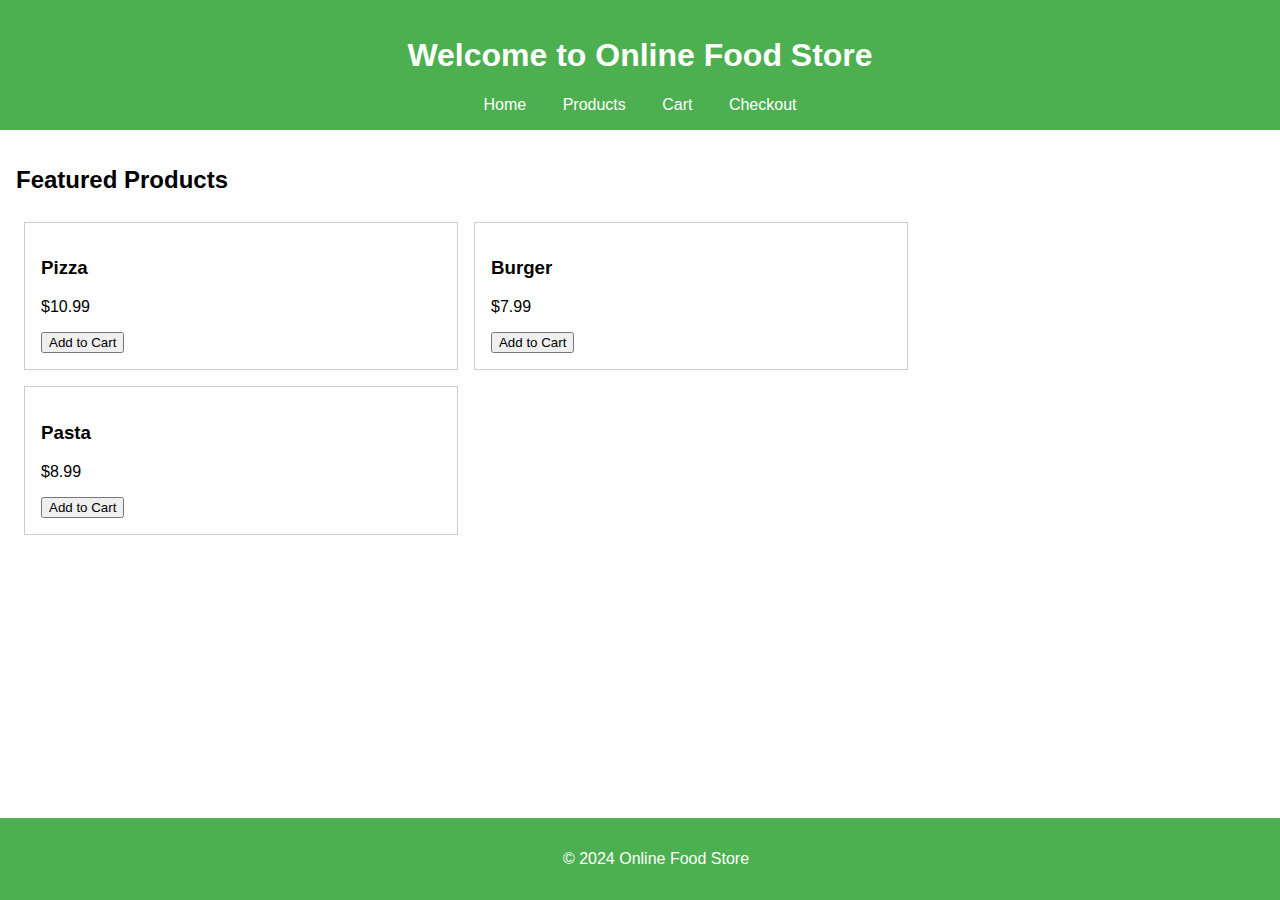
<file: src/main/webapp/index.html>
<!DOCTYPE html>
<html lang="en">
<head>
    <meta charset="UTF-8">
    <meta name="viewport" content="width=device-width, initial-scale=1.0">
    <title>Online Food Store</title>
    <link rel="stylesheet" href="styles.css">
</head>
<body>
    <header>
        <h1>Welcome to Online Food Store</h1>
        <nav>
            <a href="index.html">Home</a>
            <a href="products.html">Products</a>
            <a href="cart.html">Cart</a>
            <a href="checkout.html">Checkout</a>
        </nav>
    </header>
    <main>
        <section id="featured">
            <h2>Featured Products</h2>
            <div class="product-list" id="featured-products"></div>
        </section>
    </main>
    <footer>
        <p>&copy; 2024 Online Food Store</p>
    </footer>
    <script src="scripts.js"></script>
</body>
</html>
</file>
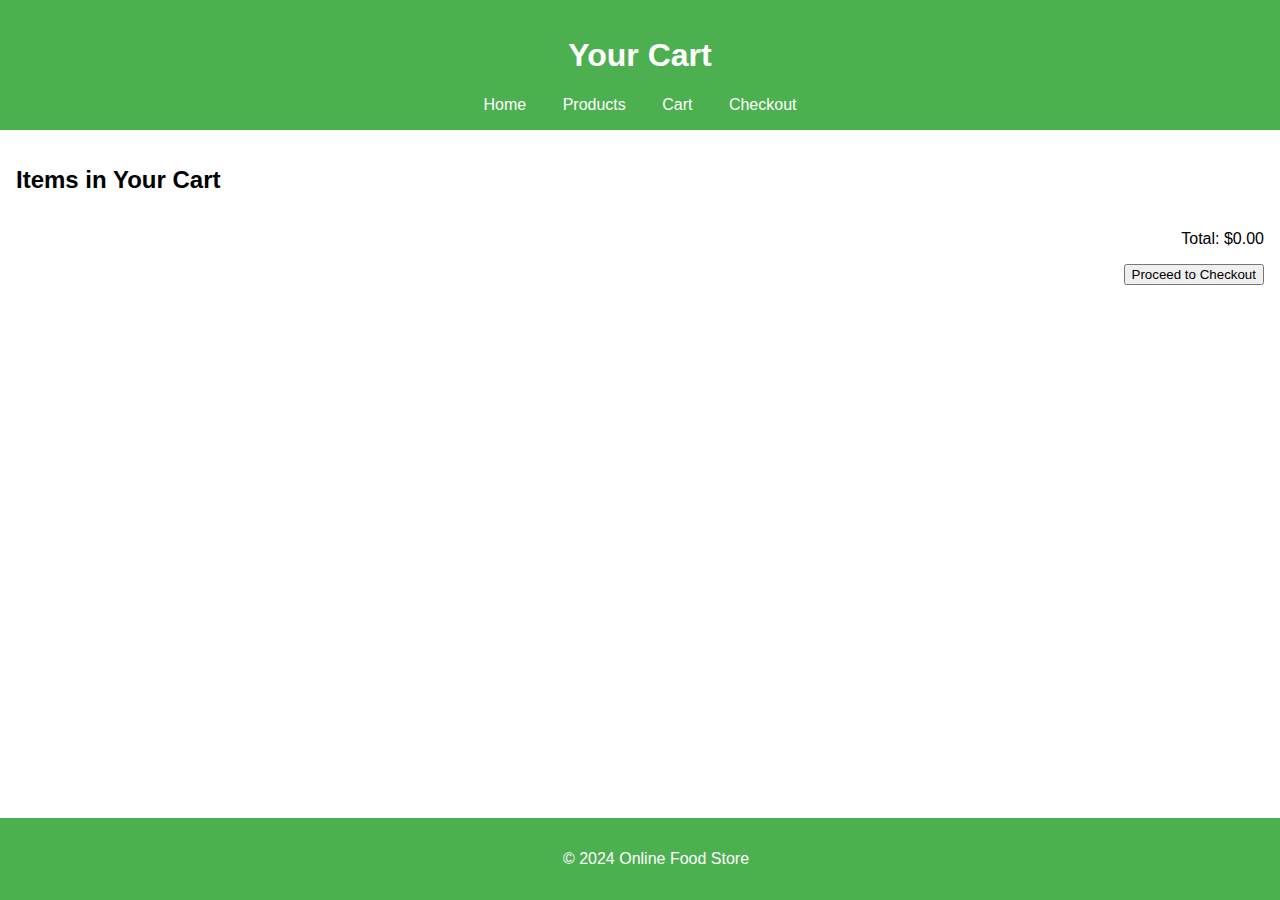
<file: src/main/webapp/cart.html>
<!DOCTYPE html>
<html lang="en">
<head>
    <meta charset="UTF-8">
    <meta name="viewport" content="width=device-width, initial-scale=1.0">
    <title>Cart - Online Food Store</title>
    <link rel="stylesheet" href="styles.css">
</head>
<body>
    <header>
        <h1>Your Cart</h1>
        <nav>
            <a href="index.html">Home</a>
            <a href="products.html">Products</a>
            <a href="cart.html">Cart</a>
            <a href="checkout.html">Checkout</a>
        </nav>
    </header>
    <main>
        <section id="cart-items">
            <h2>Items in Your Cart</h2>
            <div class="cart-list" id="cart-list"></div>
            <div class="cart-total">
                <p>Total: $<span id="cart-total">0.00</span></p>
                <button onclick="proceedToCheckout()">Proceed to Checkout</button>
            </div>
        </section>
    </main>
    <footer>
        <p>&copy; 2024 Online Food Store</p>
    </footer>
    <script src="scripts.js"></script>
</body>
</html>
</file>
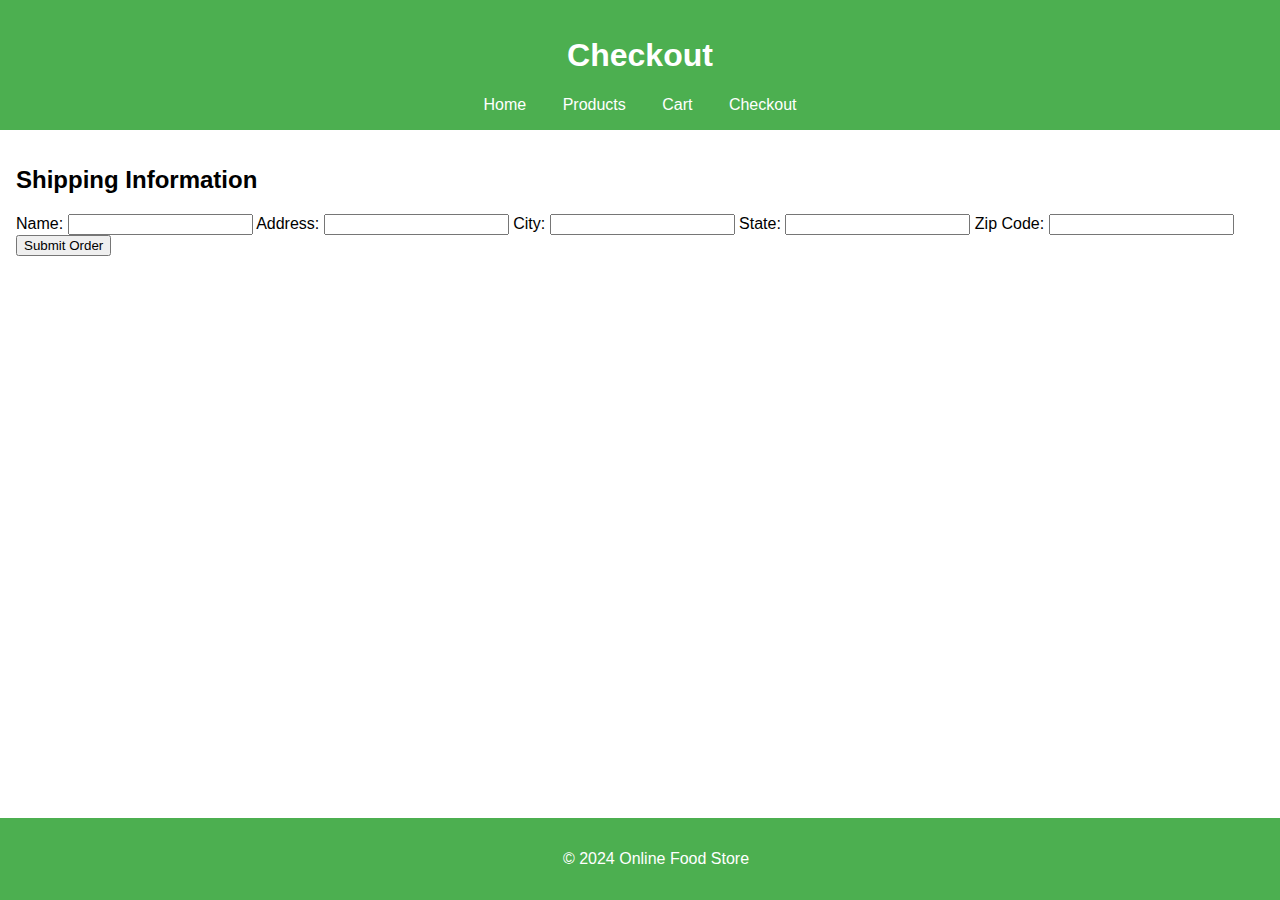
<file: src/main/webapp/checkout.html>
<!DOCTYPE html>
<html lang="en">
<head>
    <meta charset="UTF-8">
    <meta name="viewport" content="width=device-width, initial-scale=1.0">
    <title>Checkout - Online Food Store</title>
    <link rel="stylesheet" href="styles.css">
</head>
<body>
    <header>
        <h1>Checkout</h1>
        <nav>
            <a href="index.html">Home</a>
            <a href="products.html">Products</a>
            <a href="cart.html">Cart</a>
            <a href="checkout.html">Checkout</a>
        </nav>
    </header>
    <main>
        <section id="checkout-form">
            <h2>Shipping Information</h2>
            <form id="checkoutForm" onsubmit="submitOrder(event)">
                <label for="name">Name:</label>
                <input type="text" id="name" name="name" required>
                <label for="address">Address:</label>
                <input type="text" id="address" name="address" required>
                <label for="city">City:</label>
                <input type="text" id="city" name="city" required>
                <label for="state">State:</label>
                <input type="text" id="state" name="state" required>
                <label for="zip">Zip Code:</label>
                <input type="text" id="zip" name="zip" required>
                <button type="submit">Submit Order</button>
            </form>
        </section>
    </main>
    <footer>
        <p>&copy; 2024 Online Food Store</p>
    </footer>
    <script src="scripts.js"></script>
</body>
</html>
</file>
<file: src/main/webapp/styles.css>
body {
    font-family: Arial, sans-serif;
    margin: 0;
    padding: 0;
}

header {
    background-color: #4CAF50;
    color: white;
    padding: 1rem;
    text-align: center;
}

header nav a {
    color: white;
    margin: 0 1rem;
    text-decoration: none;
}

main {
    padding: 1rem;
}

footer {
    background-color: #4CAF50;
    color: white;
    text-align: center;
    padding: 1rem;
    position: fixed;
    bottom: 0;
    width: 100%;
}

.product-list, .cart-list {
    display: flex;
    flex-wrap: wrap;
}

.product, .cart-item {
    border: 1px solid #ccc;
    padding: 1rem;
    margin: 0.5rem;
    width: calc(33.333% - 1rem);
}

.cart-total {
    text-align: right;
    margin-top: 1rem;
}
</file>
